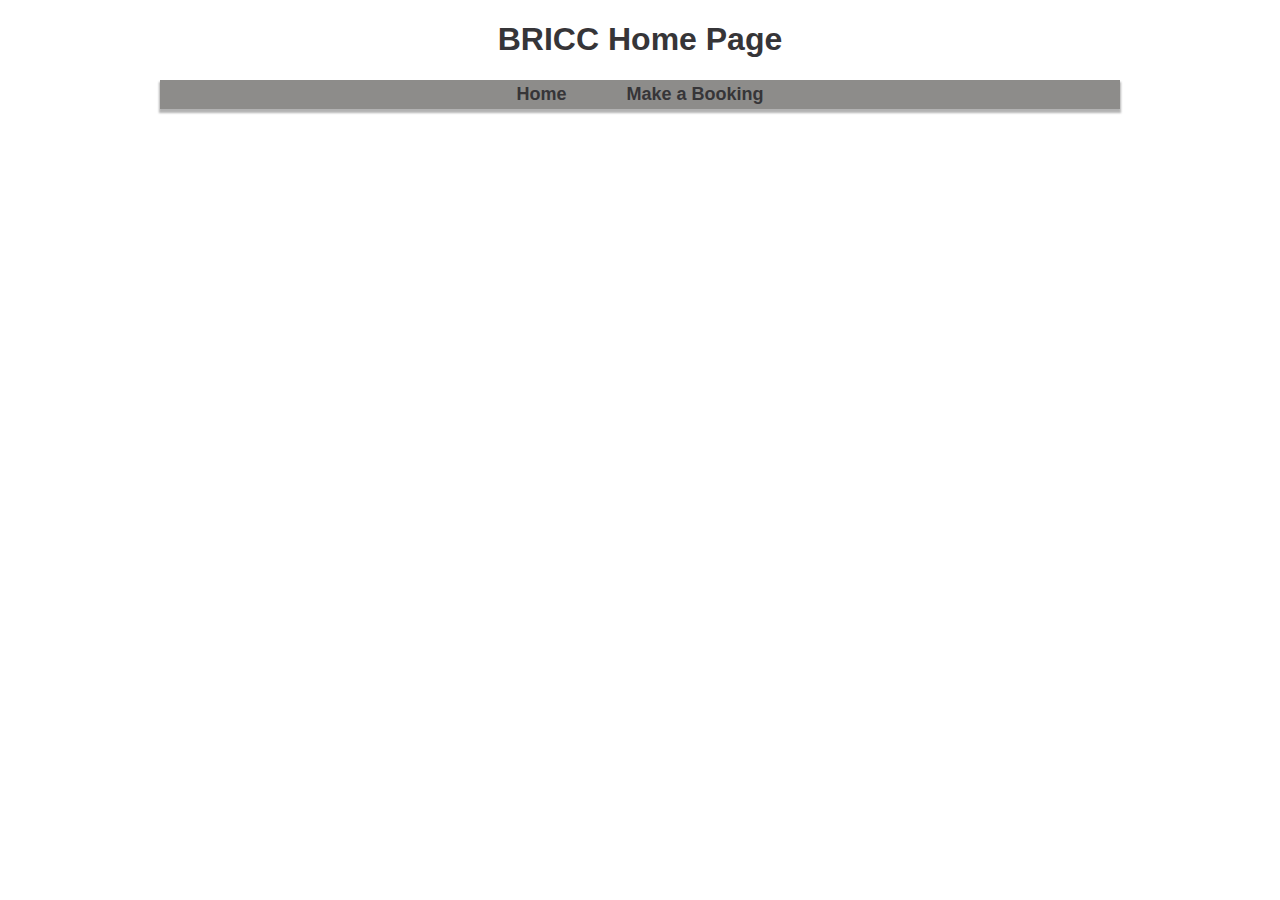
<file: index.html>
<!DOCTYPE html>
<html>
    <head>
        <meta charset="utf-8"/>
        <title>BRICC Home Page</title>
        <link href="common.css" type="text/css" rel="stylesheet" />
        <script src="common.js"></script>
    </head>
    <body>
        <div id="contentContainer">
            <h1>BRICC Home Page</h1>
            <div id="navBar">
            </div>
        </div>
    </body>
</html>
</file>
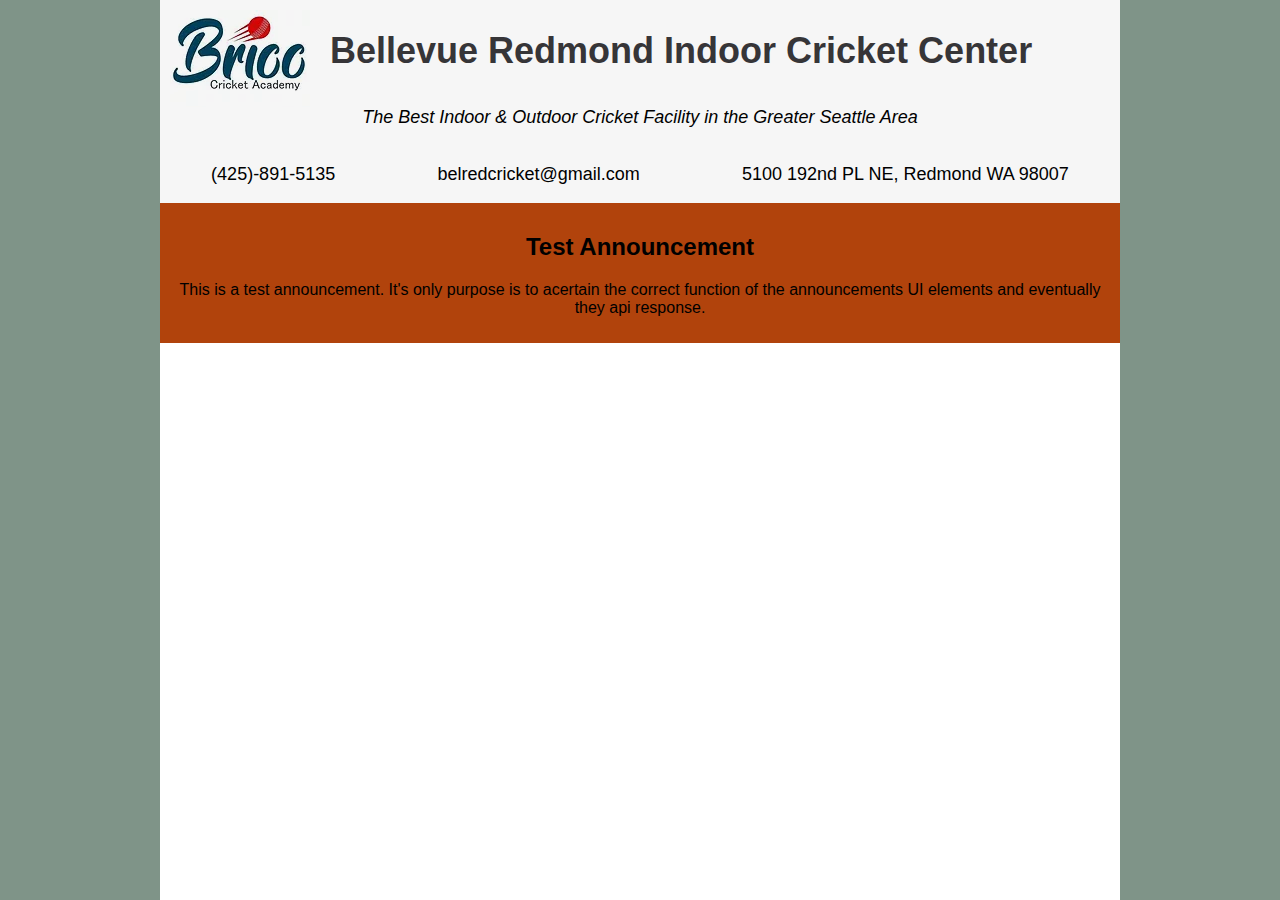
<file: src/main/resources/static/index.html>
<!DOCTYPE html>
<html>
    <head>
        <meta charset="utf-8"/>
        <!-- favicon stuff -->
        <link rel="apple-touch-icon" sizes="180x180" href="/apple-touch-icon.png">
        <link rel="icon" type="image/png" sizes="32x32" href="/favicon-32x32.png">
        <link rel="icon" type="image/png" sizes="16x16" href="/favicon-16x16.png">
        <link rel="manifest" href="/site.webmanifest">

        <title>BRICC Home Page</title>
        <link href="common.css" type="text/css" rel="stylesheet" />
        <link href="booking.css" type="text/css" rel="stylesheet" />
        <script src="booking.js"></script>
    </head>
    <body>
        <div id="contentContainer">
            <div id="banner">
                <div id="headerWrapper">
                    <img src="photos/transparent_bricc_logo.png" alt="BRICC Logo"> 
                    <h1>Bellevue Redmond Indoor Cricket Center</h1>
                </div>
                <p>The Best Indoor & Outdoor Cricket Facility in the Greater Seattle Area</p>
                <div id="contactInfo">
                    <p>(425)-891-5135</p>
                    <p>belredcricket@gmail.com</p>
                    <p>5100 192nd PL NE, Redmond WA 98007</p>
                </div>
                    <!--
                <div id="navBar">
                    <a href="index.html">Home</a>
                    <a href="booking.html">Make a Booking</a>
                </div>
                    -->
            </div>
            <div id="announcements">
                <h2>Test Announcement</h2>
                <p>This is a test announcement. It's only purpose is to acertain the correct function of the announcements UI elements and eventually they api response.</p>
            </div>
            <div id="bookingContainer"></div> 
        </div>
    </body>
</html>
</file>
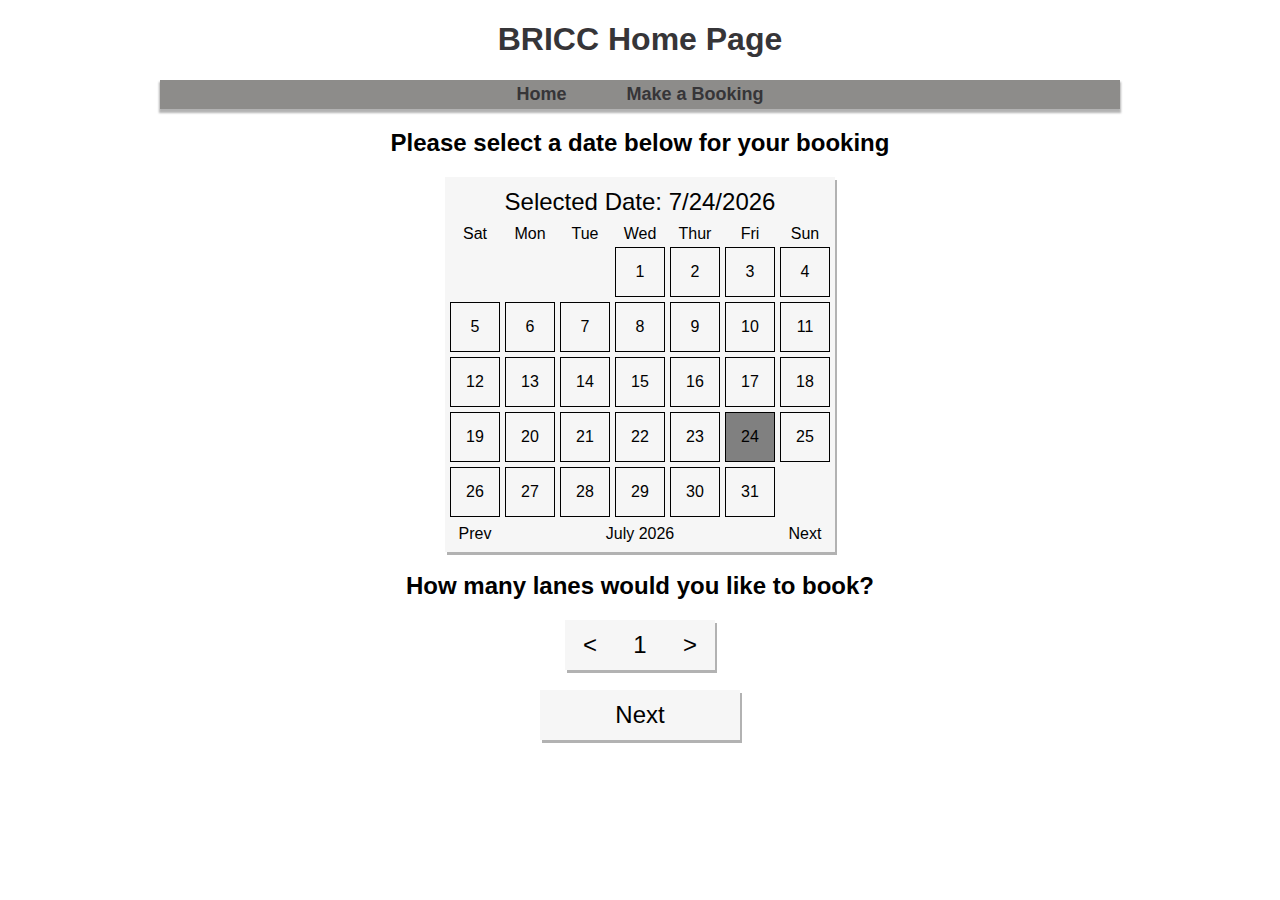
<file: booking.html>
<!DOCTYPE html>
<html>
    <head>
        <meta charset="utf-8"/>
        <title>BRICC Booking Page</title>
        <link href="common.css" type="text/css" rel="stylesheet" />
        <link href="booking.css" type="text/css" rel="stylesheet" />
        <script src="common.js"></script>
        <script src="booking.js"></script>
    </head>
    <body>
        <div id="contentContainer">
            <h1>BRICC Home Page</h1>
            <div id="navBar"></div>
            <div id="bookingContainer"></div> 
        </div>
    </body>
</html>
</file>
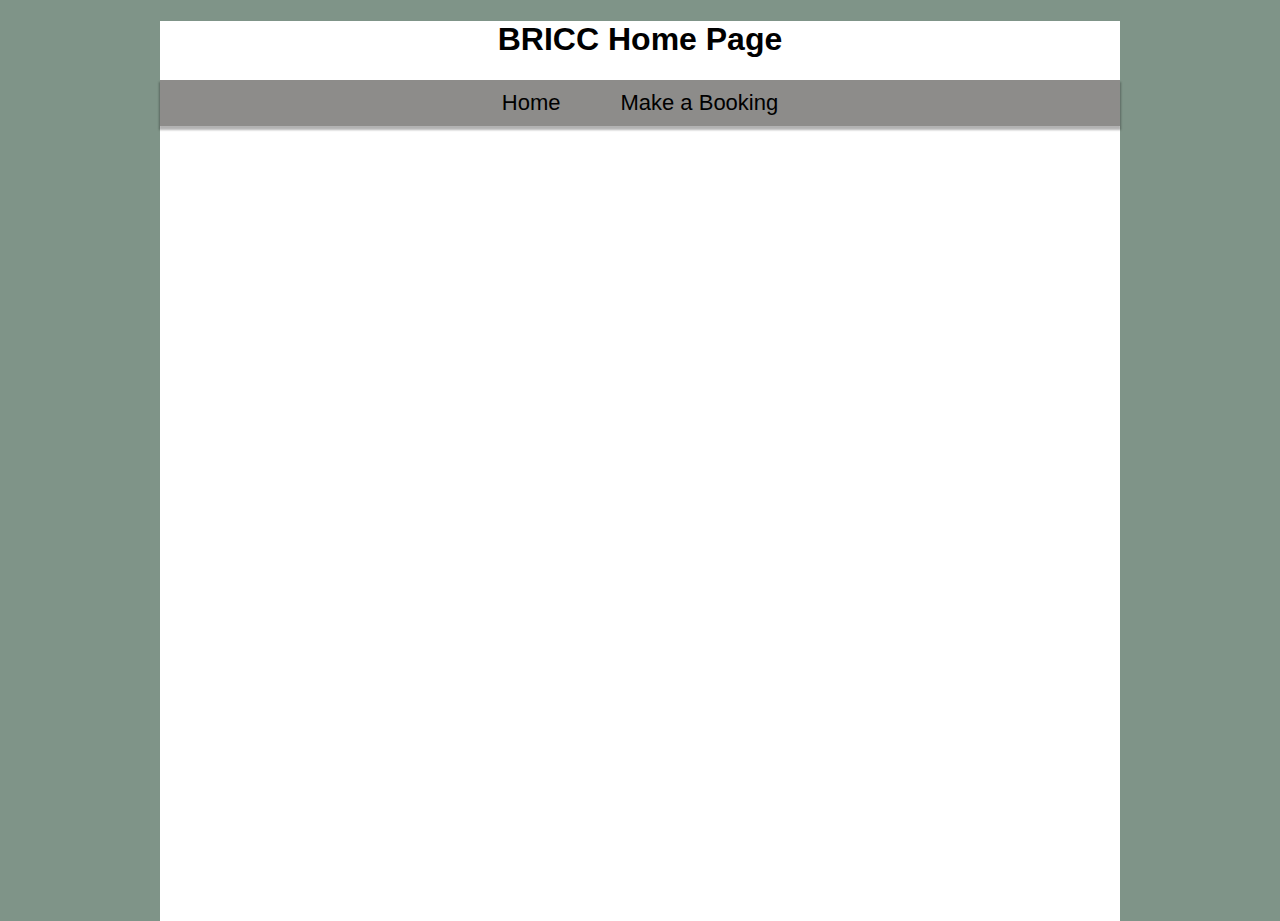
<file: src/main/resources/static/booking.html>
<!DOCTYPE html>
<html>
    <head>
        <meta charset="utf-8"/>
        <title>BRICC Booking Page</title>
        <link href="common.css" type="text/css" rel="stylesheet" />
        <link href="booking.css" type="text/css" rel="stylesheet" />
        <script src="booking.js"></script>
    </head>
    <body>
        <div id="contentContainer">
            <h1>BRICC Home Page</h1>
                <div id="navBar">
                    <a href="index.html">Home</a>
                    <a href="booking.html">Make a Booking</a>
                </div>
            <div id="bookingContainer"></div> 
        </div>
    </body>
</html>
</file>
<file: common.css>
body {
    width: 100%;
    margin: 0px;
    font-family: Arial;
    background-color: white;
}

h1 {
    color: #363538;
}

#contentContainer {
    margin: auto;
    max-width: 960px;
    text-align: center;
}

#navBar {
    background-color: #8d8c8a;
    box-shadow: 0px 3px 2px 1px rgba(0, 0, 0, 0.3);
    display: flex;
    justify-content: center;
    align-items: center;
    margin-bottom: 5px;
}

#navBar > a {
    color: #363538;
    text-decoration: none;
    padding: 4px 30px 4px 30px;
    width: min-content;
    font-size: 18px;
    font-weight: bold;
    display: block;
    margin: 0px;
    white-space: nowrap;
}

#navBar > a:hover {
    background-color: #52d6f4;
    color: #363538;
}
</file>
<file: src/main/resources/static/common.css>
body {
    width: 100%;
    min-height: 100vh;
    margin: 0px;
    font-family: Arial;
    background-color:  #7F9488;
    /*background-image: url("photos/grass.jpg");
    background-size: cover;*/
}

#banner {
    position: relative;
    background-color: #f6f6f6;
}

#headerWrapper {
    display: flex;
    justify-content: flex-start;
}

#headerWrapper > h1 {
    margin: 0px;
    padding-top: 30px;
    padding-left: 20px;
    color: #363538;
    font-size: 36px;
}

#headerWrapper > img {
    padding-top: 10px;
    padding-left: 10px;
}

#banner p {
    font-size: 18px;
}

#banner > p {
  font-style: italic;
  margin-top: 0px;
}

#contactInfo {
    display: flex;
    justify-content: space-around;
}

#contentContainer {
    margin: auto;
    max-width: 960px;
    min-height: 100vh;
    text-align: center;
    background-color: white;
}

#navBar {
    background-color: #8d8c8a;
    box-shadow: 0px 3px 2px 1px rgba(0, 0, 0, 0.3);
    display: flex;
    justify-content: center;
    align-items: center;
    margin-bottom: 5px;
}

#navBar > a {
    color: black;
    text-decoration: none;
    padding: 10px 30px 10px 30px;
    width: min-content;
    font-size: 22px;
    display: block;
    margin: 0px;
    white-space: nowrap;
}

#navBar > a:hover {
    background-color: #52d6f4;
    color: #363538;
}

#announcements {
    margin: 0px;
    padding: 10px;
    background-color: #b1430c;
}
</file>
<file: src/main/resources/static/booking.css>
#bookingContainer h2 {
    margin-top: 50px;
}

#calHeader > div {
    height: 30px;
}

#selectedDateDisplay{
    font-size: 24px;
    grid-column-start: span 7;
}

#monthYearDisplay {
    grid-column-start: span 5;
}

#calGrid {
    display: grid;
    grid-row-gap: 5px;
    grid-column-gap:5px;
    padding: 5px;
    grid-template-columns: repeat(7, 50px);
    grid-template-rows: 40px 15px repeat(5, 50px) 25px;
}



#calGrid, #timePickerContainer, .bookerButton {
    margin: auto;
    background-color: #f6f6f6;
    width: fit-content;
    box-shadow: 2px 3px rgba(0, 0, 0, 0.3);
} 

.bookerButton {
    width: 200px;
    height: 50px;
    font-size: 24px;
    display: flex;
    justify-content: center;
    align-items: center;
    margin-top: 20px;
}

#calGrid > div, .numPickerContainer > div, #timePickerScroller > div,
.slotTile > * {
    display: flex;
    justify-content: center;
    align-items: center;
}

.numPickerContainer  {
    margin-left: 30%;
    display: flex;
    justify-content: flex-start;
}

.numPickerContainer > div {
    background-color: #f6f6f6;
    box-shadow: 2px 3px rgba(0, 0, 0, 0.3);
}

.numPickerContainer > p {
    width: 15%;
    font-size: 22px;
    padding-right: 20px;
}

.clickableTile, .slotTile {
    border: 1px solid black;
}

.selectedTile {
    background-color: gray;
}

.incDecButton {
    height: 50px;
    width: 50px;
    font-size: 24px;
}

.numDisplay {
    height: 50px;
    width: 50px;
    font-size: 24px;
}

#timePickerContainer {
    height: 400px;
    overflow: auto;
}

#timePickerScroller {
    margin: 10px;
    width: 200px;
    display: flex;
    flex-direction: column;
}

.timeTile {
    height: 50px;
    font-size: 20px;
    margin-top: 2px;
    margin-bottom: 2px;
}

#slotPickerContainer {
    width: 100%;
    display: flex;
    flex-direction: column;
}

#slotBoundary {
    margin-top: 95px;
    order: 2;
}

.slotTile {
    width: 50%;
    margin: auto;
    display: flex;
    flex-direction: row;
    justify-content: space-evenly;
    order: 1;
    margin-bottom: 5px;
}

.slotTile > h1 {
    font-size: 22px;
}

.slotTile > p {
    font-size: 20px;
}

.indoorSlotTile {
    background-color: #d3d3d3;
}

.selectedSlotTile {
    width: 100%;
    border: 5px solid #52d6f4;
    order: 3;
}

.hidden {
    display: none;
}

.error {
    background-color: red;
}
</file>
<file: booking.css>
#calHeader > div {
    height: 30px;
}

#selectedDateDisplay{
    font-size: 24px;
    grid-column-start: span 7;
}

#monthYearDisplay {
    grid-column-start: span 5;
}

#calGrid {
    display: grid;
    grid-row-gap: 5px;
    grid-column-gap:5px;
    padding: 5px;
    grid-template-columns: repeat(7, 50px);
    grid-template-rows: 40px 15px repeat(5, 50px) 25px;
}



#calGrid, #laneNumPickerContainer, #numHoursPickerContainer, #timePickerContainer, .bookerButton {
    margin: auto;
    background-color: #f6f6f6;
    width: fit-content;
    box-shadow: 2px 3px rgba(0, 0, 0, 0.3);
} 

.bookerButton {
    width: 200px;
    height: 50px;
    font-size: 24px;
    display: flex;
    justify-content: center;
    align-items: center;
    margin-top: 20px;
}

#calGrid > div, #laneNumPickerContainer > div, 
#numHoursPickerContainer > div, #timePickerScroller > div,
.slotTile > * {
    display: flex;
    justify-content: center;
    align-items: center;
}

#laneNumPickerContainer, #numHoursPickerContainer {
    display: flex;
    justify-content: center;
}

.clickableTile, .slotTile {
    border: 1px solid black;
}

.selectedTile {
    background-color: gray;
}

.incDecButton {
    height: 50px;
    width: 50px;
    font-size: 24px;
}

#laneNumDisplay, #numHoursDisplay{
    height: 50px;
    width: 50px;
    font-size: 24px;
}

#timePickerContainer {
    height: 400px;
    overflow: auto;
}

#timePickerScroller {
    margin: 10px;
    width: 200px;
    display: flex;
    flex-direction: column;
}

.timeTile {
    height: 50px;
    font-size: 20px;
    margin-top: 2px;
    margin-bottom: 2px;
}

#slotPickerContainer {
    width: 100%;
    display: flex;
    flex-direction: column;
}

#slotBoundary {
    margin-top: 95px;
    order: 2;
}

.slotTile {
    width: 50%;
    margin: auto;
    display: flex;
    flex-direction: row;
    justify-content: space-evenly;
    order: 1;
    margin-bottom: 5px;
}

.slotTile > h1 {
    font-size: 22px;
}

.slotTile > p {
    font-size: 20px;
}

.indoorSlotTile {
    background-color: #d3d3d3;
}

.selectedSlotTile {
    width: 100%;
    border: 5px solid #52d6f4;
    order: 3;
}

.hidden {
    display: none;
}

.error {
    background-color: red;
}
</file>
